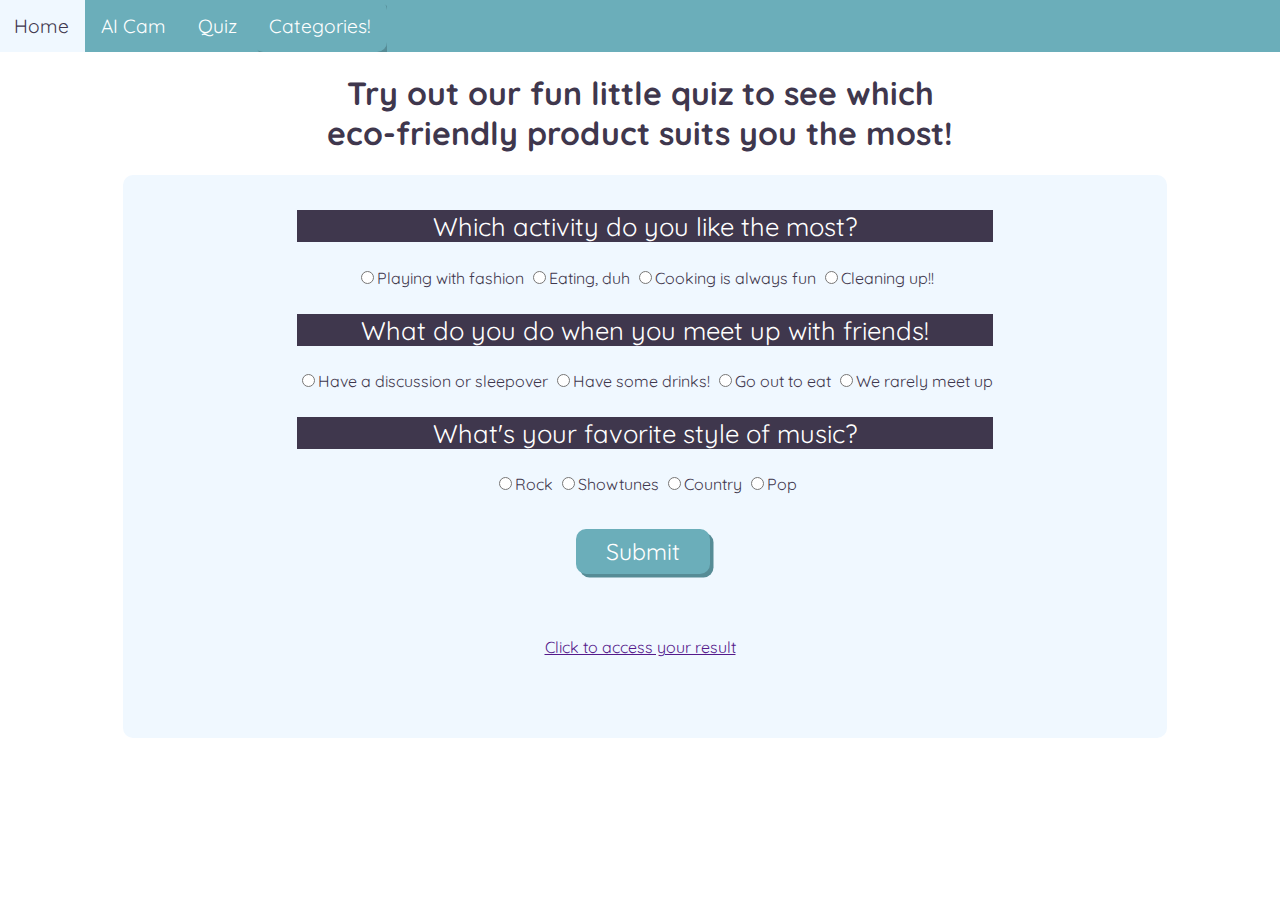
<file: quiz.html>
<!DOCTYPE html>
<html>
<head>
 <title>Which eco-friendly product suits you!</title>
 <link rel="preconnect" href="https://fonts.gstatic.com">
 <link href="https://fonts.googleapis.com/css2?family=Quicksand:wght@600&display=swap" rel="stylesheet">
 <link rel="shortcut icon" type="image/x-icon" href="images/logo.png" />
 <link href="quiz.css" rel="stylesheet" type="text/css" />

</head>
<body>
  <div class="navbar">
     <a href="index.html">Home</a>
      <a href="detector.html">AI Cam</a>
      <a href="quiz.html">Quiz</a>
      <div class="dropdown">
        <button class="dropbtn">Categories!
         <i class="fa fa-caret-down"></i>
         </button>
     <div class="dropdown-content">
       <a href="clothes_category.html">Clothes</a>
       <a href="kitchen_category.html">Kitchen</a>
       <a href="hygiene_category.html">Hygiene</a>
       <a href="food_category.html">Food</a>
    </div>
    
  </div> 
  
</div>

<div class="opening">
    <center>
       <h1>Try out our fun little quiz to see which <br>eco-friendly product suits you the most!</h1>
    </center>
</div>

<div id="container">
 <div id="main">


<form  id="form1">
<p>Which activity do you like the most?</p>
<label><input type="radio" name="age" id="young" value="clothes" />Playing with fashion</label>
<label><input type="radio" name="age" id="mid" value="food" />Eating, duh</label>
<label><input type="radio" name="age" id="old" value="kitchen" />Cooking is always fun</label>
<label><input type="radio" name="age" id="something" value="hygiene" />Cleaning up!!</label>


<p>What do you do when you meet up with friends!</p>
<label><input type="radio" name="activity" id="party" value="clothes" />Have a discussion or sleepover</label>
<label><input type="radio" name="activity" id="rock" value="kitchen" />Have some drinks!</label>
<label><input type="radio"  name="activity" id="beer" value="food" />Go out to eat</label>
<label><input type="radio"  name="activity" id="beer" value="hygiene" />We rarely meet up</label>

<p>What's your favorite style of music?</p>
<label><input type="radio" name="genre" id="rock2" value="hygiene" />Rock</label>
<label><input type="radio" name="genre" id="indie" value="food" />Showtunes</label>
<label><input type="radio" name="genre" id="country" value="kitchen" />Country</label>
<label><input type="radio" name="genre" id="country" value="clothes" />Pop</label>


<button type="submit" value="Submit">Submit</button>
</form>

<p id="answer"></p>
<p id="answer2"></p>
<p id="answer3"></p>


</div>
</div>
</div>
<br>
<div id="answer4" class="answer-yeay">
  <a href="" id="result">Click to access your result</a>
</div>
<script>
 
    
	document.getElementById("form1").onsubmit=function() {
	   
	  age = document.querySelector('input[name = "age"]:checked').value;
	   
	  
	  activity = document.querySelector('input[name = "activity"]:checked').value;
	   
	  genre = document.querySelector('input[name = "genre"]:checked').value;
	    
	  // initialize score variables 
	  clothes = 0;
	  food = 0;
	  kitchen= 0;
    hygiene= 0;
	  
	  //function to calculate score for each question
	  function eachscore(x){
	  if(x == "clothes") { clothes = clothes + 1}
	  if(x == "food") { food = food + 1}
	  if(x == "kitchen") { kitchen = kitchen + 1}
    if(x == "hygiene") { hygiene = hygiene + 1}
	  }
	  // for the above function, you could also change the 1 to a variable so you could give more points for certain questions
	  
	  //call function for each question
	  eachscore(eval("age"));
	  eachscore(eval("activity"));
	  eachscore(eval("genre"));
	  
	  
	  
	  all = [clothes, food, hygiene, kitchen];
	  
	//get the max score  in the array
	maxscore = Math.max.apply(Math,all);
	
    //figure out which score is the max score by identifying its index number
	for(i=0; i<all.length; i++) {
	if(all[i]==maxscore) {
	highest = i;
	}
	}
	

// object holding scores and feedback	
scores = [{index:0, feedback: "clothes_category.html"},
{index:1, feedback: "food_category.html"},
{index:2, feedback: "hygiene_category.html"},
{index:3, feedback: "kitchen_category.html"}];



//loop to match index to score and reply with feedback
for(i=0;i<scores.length; i++) {
if(highest == scores[i].index) {              
 document.getElementById("result").href = scores[i].feedback;
}


		   
	   return false; // required to not refresh the page; just leave this here
	   }
     }// end the submit function
	

</script>



</body>
</html>
</file>
<file: quiz.css>
.navbar {
  overflow: hidden;
  background-color: #6BAEBA;
  margin-top: -8px;
  margin-left: -10px;
  margin-right: -20px;
}
.navbar a {
  float: left;
  font-size: 1.5vw;
  color: white;
  text-align: center;
  padding: 14px 16px;
  text-decoration: none;
}

.dropdown {
  float: left;
  overflow: hidden;
}

.dropdown .dropbtn {
  font-size: 1.5vw;  
  border: none;
  outline: none;
  color: white;
  padding: 14px 16px;
  background-color: inherit;
  font-family: inherit;
  margin: 0;
}

.navbar a:hover, .dropdown:hover .dropbtn {
  background-color: aliceblue;
  color: #3F374D;
}

.dropdown-content {
  display: none;
  position: absolute;
  background-color: #f9f9f9;
  min-width: 160px;
  box-shadow: 0px 8px 16px 0px rgba(0,0,0,0.2);
  z-index: 1;
}

.dropdown-content a {
  float: none;
  color: black;
  padding: 12px 16px;
  text-decoration: none;
  display: block;
  text-align: left;
}

.dropdown-content a:hover {
  background-color: #ddd;
}

.dropdown:hover .dropdown-content {
  display: block;
}


/*stop navbar*/
body {
  font-family: 'Quicksand', sans-serif;
  color: #3F374D;
  flex-direction: column;
}

#main {
 width: 80%;
 display: flex;
 position: absolute;
 align-items: center;
 justify-content: center;
 text-align: center;
 padding: 10px;
 background-color: aliceblue;
 border-radius: 10px;
 margin-left: 9%;
 flex-direction: column;
}

p{
  font-size: 2vw;
  background-color: #3F374D;
  color:white;
}

label {
 width:10%;
 margin: 20px, 10px;
}

button {
  display: flex;
  position: relative;
  flex-direction: column;
  background-color: #6BAEBA;
  padding: 8px 30px;
  border: none;
  border-radius: 10px;
  box-shadow: 3.5px 3.5px #568C96;
  font-size: 1.8vw;
  font-family: 'Quicksand', sans-serif;
  color: white;
  align-items: center;
  justify-content: center;
  text-align: center;
  margin-left: 40%;
  margin-top: 5%
}

button:hover {
  background-color: #EFD1D6;
  box-shadow: 3.5px 3.5px #9D898C;
}

.container {
  display: flex;
  align-items: center;
  justify-content: center;
  flex-direction: column;
}

html {
  scroll-behavior: smooth;
}

#answer4 {
  display: flex;
  align-items: center;
  text-align:center;
  justify-content: center;
  position: relative;
  margin-top: 35%;
}
</file>
